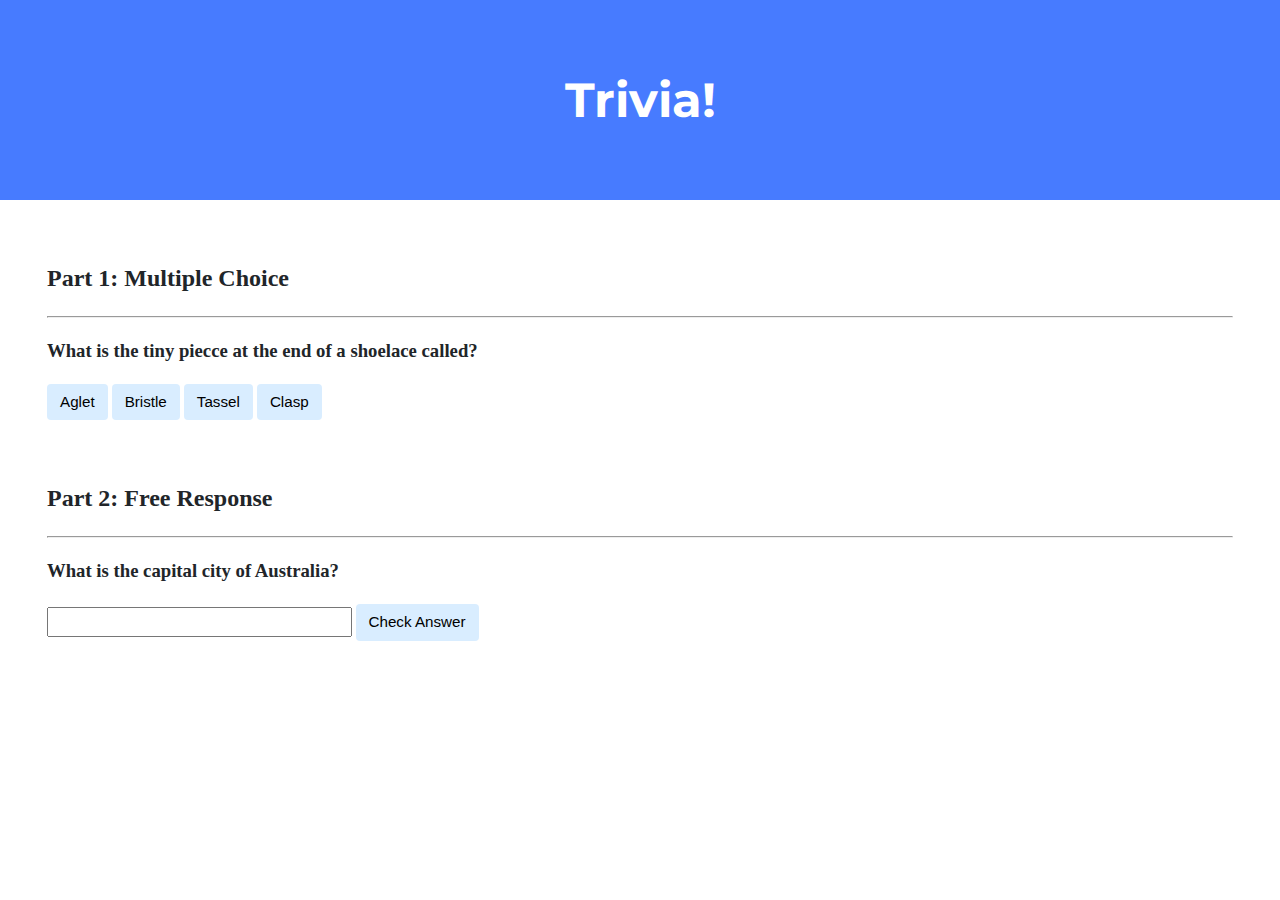
<file: Trivia/index.html>
<!DOCTYPE html>

<html lang="en">

    <head>
        <link href="https://fonts.googleapis.com/css2?family=Montserrat:wght@500&display=swap" rel="stylesheet">
        <link href="styles.css" rel="stylesheet">
        <title>Trivia!</title>
        <script>
            // when document loaded
            document.addEventListener("DOMContentLoaded", function() {
                // load every class - correct objects
                let correct = document.querySelectorAll(".correct");

                // add enent listener to each button
                for (let i = 0; i < correct.length; i++) {
                    correct[i].addEventListener("click", function() {
                        // bg colour "green"
                        correct[i].style.backgroundColor = "Green";

                        // feedback "correct"
                        correct[i].parentElement.querySelector(".feedback").innerHTML = "Correct!";
                    });
                }

                let incorrects = document.querySelectorAll(".incorrect");
                for (let i = 0; i < incorrects.length; i++) {
                    incorrects[i].addEventListener("click", function() {


                        incorrects[i].style.backgroundColor = "Red";


                        incorrects[i].parentElement.querySelector(".feedback").innerHTML = "Incorrect!";
                    });
                }

                document.querySelector('#check').addEventListener('click', function() {
                    let input = document.querySelector('input');
                    if (input.value === 'Canberra') {
                        input.style.backgroundColor = 'green';
                        input.parentElement.querySelector('.feedback').innerHTML = 'Correct!';
                    } else {
                        input.style.backgroundColor = 'red';
                        input.parentElement.querySelector('.feedback').innerHTML = 'Incorrect';
                    }
                });
            });
        </script>
    </head>

    <body>
        <div class="header">
            <h1>Trivia!</h1>
        </div>

        <div class="container">
            <div class="section">
                <h2>Part 1: Multiple Choice </h2>
                <hr>
                <h3>What is the tiny piecce at the end of a shoelace called?</h3>
                <button class="correct">Aglet</button>
                <button class="incorrect">Bristle</button>
                <button class="incorrect">Tassel</button>
                <button class="incorrect">Clasp</button>
                <p class="feedback"></p>
            </div>

            <div class="section">
                <h2>Part 2: Free Response</h2>
                <hr>
                <h3>What is the capital city of Australia?</h3>
                <input type="text"></input>
                <button id="check">Check Answer</button>
                <p class="feedback"></p>
            </div>
        </div>
    </body>

</html>
</file>
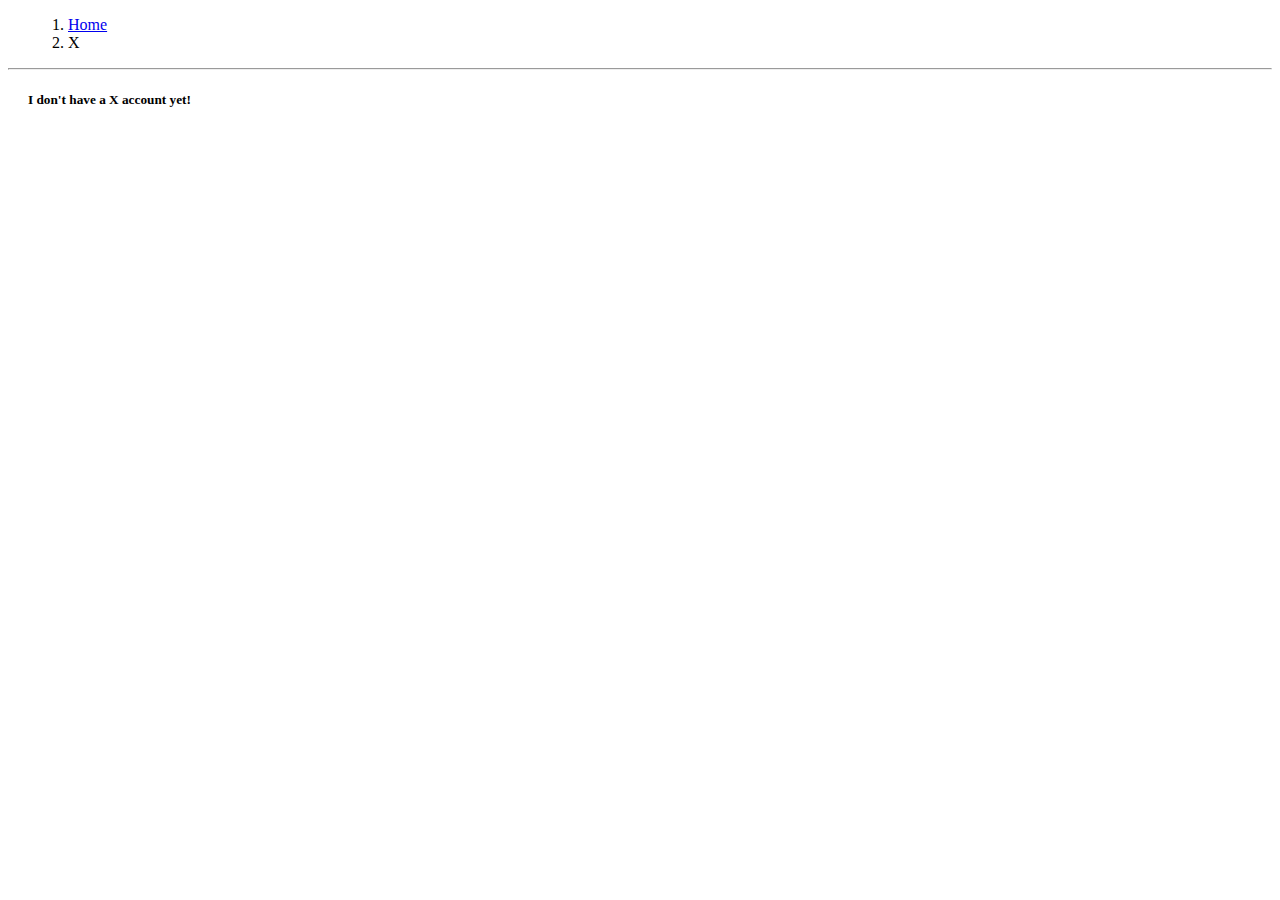
<file: homepage/x.html>
<!DOCTYPE html>

<html lang="en">

    <head>
        <link href="https://cdn.jsdelivr.net/npm/bootstrap@5.2.3/dist/css/bootstrap.min.css" rel="stylesheet" integrity="sha384-rbsA2VBKQhggwzxH7pPCaAqO46MgnOM80zW1RWuH61DGLwZJEdK2Kadq2F9CUG65" crossorigin="anonymous">
        <script src="https://cdn.jsdelivr.net/npm/bootstrap@5.2.3/dist/js/bootstrap.bundle.min.js" integrity="sha384-kenU1KFdBIe4zVF0s0G1M5b4hcpxyD9F7jL+jjXkk+Q2h455rYXK/7HAuoJl+0I4" crossorigin="anonymous"></script>
        <link href="styles.css" rel="stylesheet">
        <title>My Webpage</title>
    </head>

    <body>
        <div class="nav__">
            <nav aria-label="breadcrumb">
                <ol class="breadcrumb">
                    <li class="breadcrumb-item"><a href="index.html">Home</a></li>
                    <li class="breadcrumb-item active" aria-current="page">X</li>
                </ol>
            </nav>
        </div>

        <hr>

        <h5 style="margin-left: 20px;">I don't have a X account yet!</h5>
    </body>

</html>
</file>
<file: Trivia/styles.css>
body {
    background-color: #fff;
    color: #212529;
    font-size: 1rem;
    font-weight: 400;
    line-height: 1.5;
    margin: 0;
    text-align: left;
}

.container {
    margin-left: auto;
    margin-right: auto;
    padding-left: 15px;
    padding-right: 15px;
}

.header {
    background-color: #477bff;
    color: #fff;
    margin-bottom: 2rem;
    padding: 2rem 1rem;
    text-align: center;
}

.section {
    padding: 0.5rem 2rem 1rem 2rem;
}

.section:hover {
    background-color: #f5f5f5;
    transition: color 2s ease-in-out, background-color 0.15s ease-in-out;
}

h1 {
    font-family: 'Montserrat', sans-serif;
    font-size: 48px;
}

button, input[type="submit"] {
    background-color: #d9edff;
    border: 1px solid transparent;
    border-radius: 0.25rem;
    font-size: 0.95rem;
    font-weight: 400;
    line-height: 1.5;
    padding: 0.375rem 0.75rem;
    text-align: center;
    transition: color 0.15s ease-in-out, background-color 0.15s ease-in-out, border-color 0.15s ease-in-out, box-shadow 0.15s ease-in-out;
    vertical-align: middle;
}


input[type="text"] {
    line-height: 1.8;
    width: 25%;
}

input[type="text"]:hover {
    background-color: #f5f5f5;
    transition: color 2s ease-in-out, background-color 0.15s ease-in-out;
}
</file>
<file: homepage/styles.css>
.container {
    display: flex;
    align-items: center;
}

.container img {
    margin-left: 20px;
    max-width: 100%;
    height: auto;
}

.container .text {
    margin-left: 20px;
}

.nav__ {
    margin-left: 20px;
    margin-top: 15px;
}

.carousel {
    margin-left: 20px;
    margin-top: 30px;
    max-width: 50%;
}

.photo_desc {
    margin-left: 40px;
    margin-right: 40px;
}
</file>
